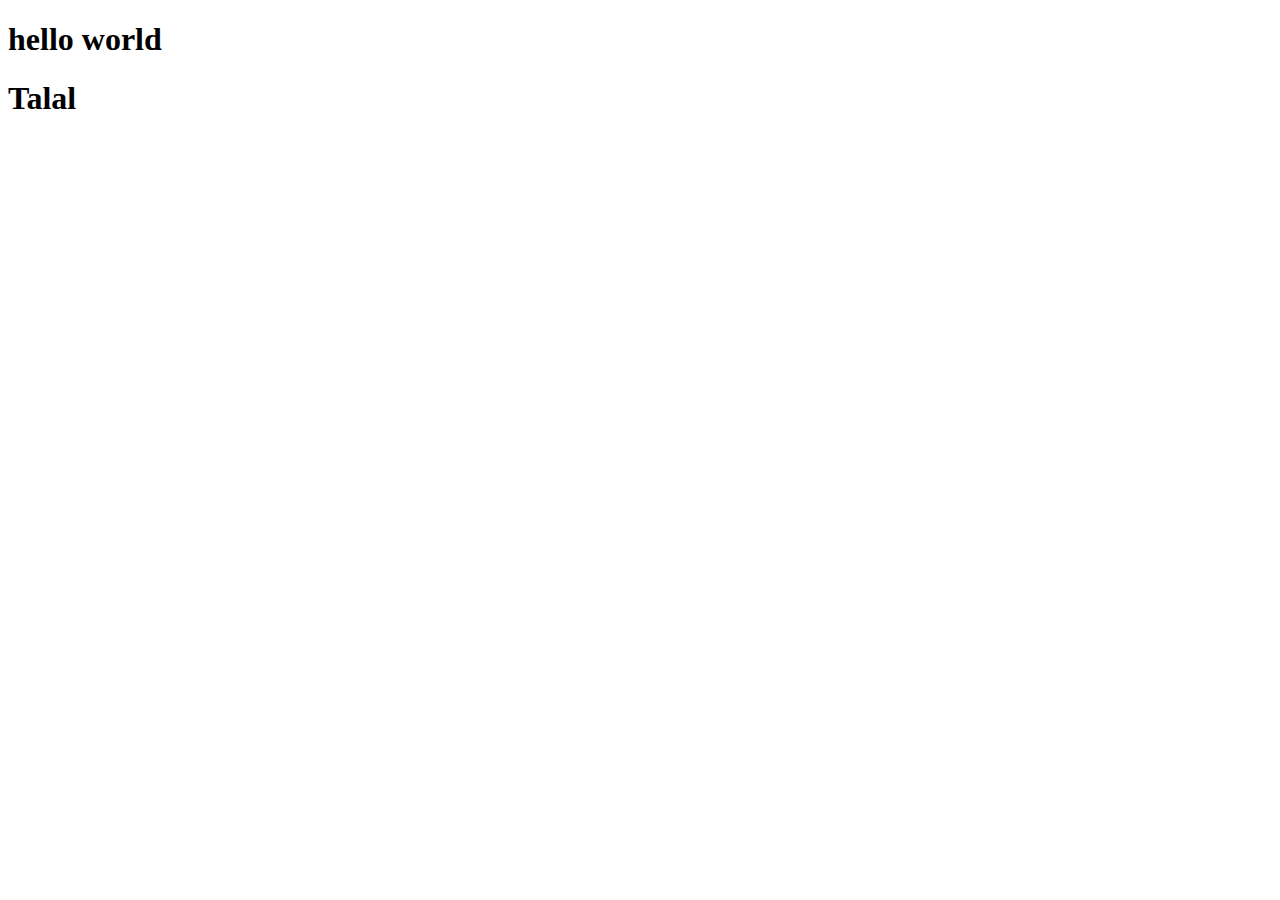
<file: index.html>
<!DOCTYPE html>
<html lang="en">
<head>
    <meta charset="UTF-8">
    <meta http-equiv="X-UA-Compatible" content="IE=edge">
    <meta name="viewport" content="width=device-width, initial-scale=1.0">
    <title>github</title>
</head>
<body>
    <h1>hello world</h1>
    <h1>Talal</h1>
</body>
</html>
</file>
